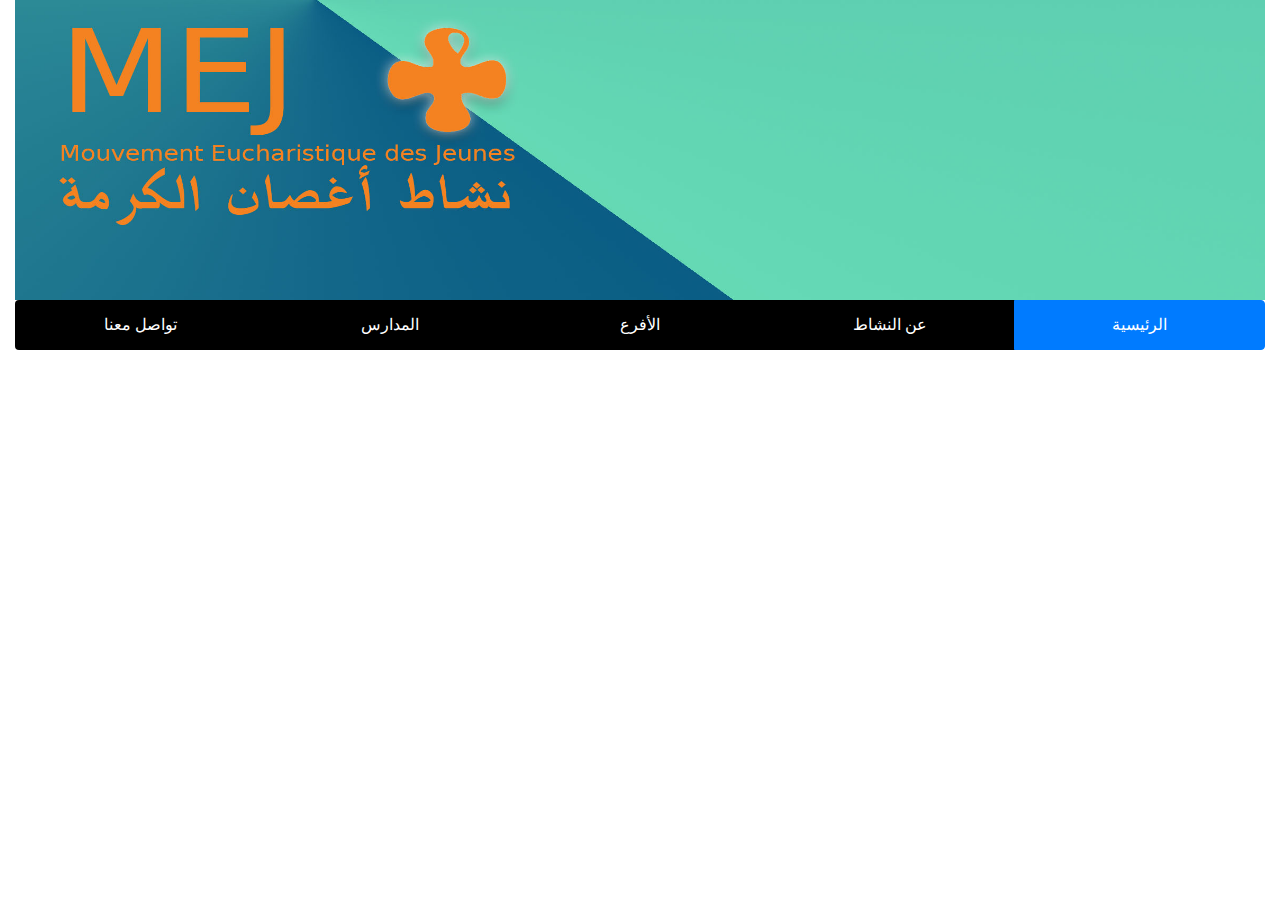
<file: index.html>
<!DOCTYPE html>
<html>
    <head>
        <title>Mej Alexandrie</title>
        <link rel="stylesheet" href="https://maxcdn.bootstrapcdn.com/bootstrap/4.4.1/css/bootstrap.min.css">
        <script src="https://ajax.googleapis.com/ajax/libs/jquery/3.4.1/jquery.min.js"></script>
        <script src="https://cdnjs.cloudflare.com/ajax/libs/popper.js/1.16.0/umd/popper.min.js"></script>
        <script src="https://maxcdn.bootstrapcdn.com/bootstrap/4.4.1/js/bootstrap.min.js"></script>
       <link rel="stylesheet" href="Styles.css">
    </head>
    <body>
      <div class="container-fluid">
      <img src="MEJ.jpg" alt="" width="100%" height="300px">
      <ul id="inTable" class="list-group list-group-horizontal">
        <a href="Contact_Us.html" class="list-group-item list-group-item-action myTable">تواصل معنا</a>
        <a href="Supported_Schools.html" class="list-group-item list-group-item-action myTable">المدارس</a>
        <a href="Activities.html" class="list-group-item list-group-item-action myTable">الأفرع</a>
        <a href="Who_are_we.html" class="list-group-item list-group-item-action myTable">عن النشاط</a>
        <a href="index.html" class="list-group-item list-group-item-action active myTable">الرئيسية</a>
      </ul>
    </div>
    </body>
</html>
</file>
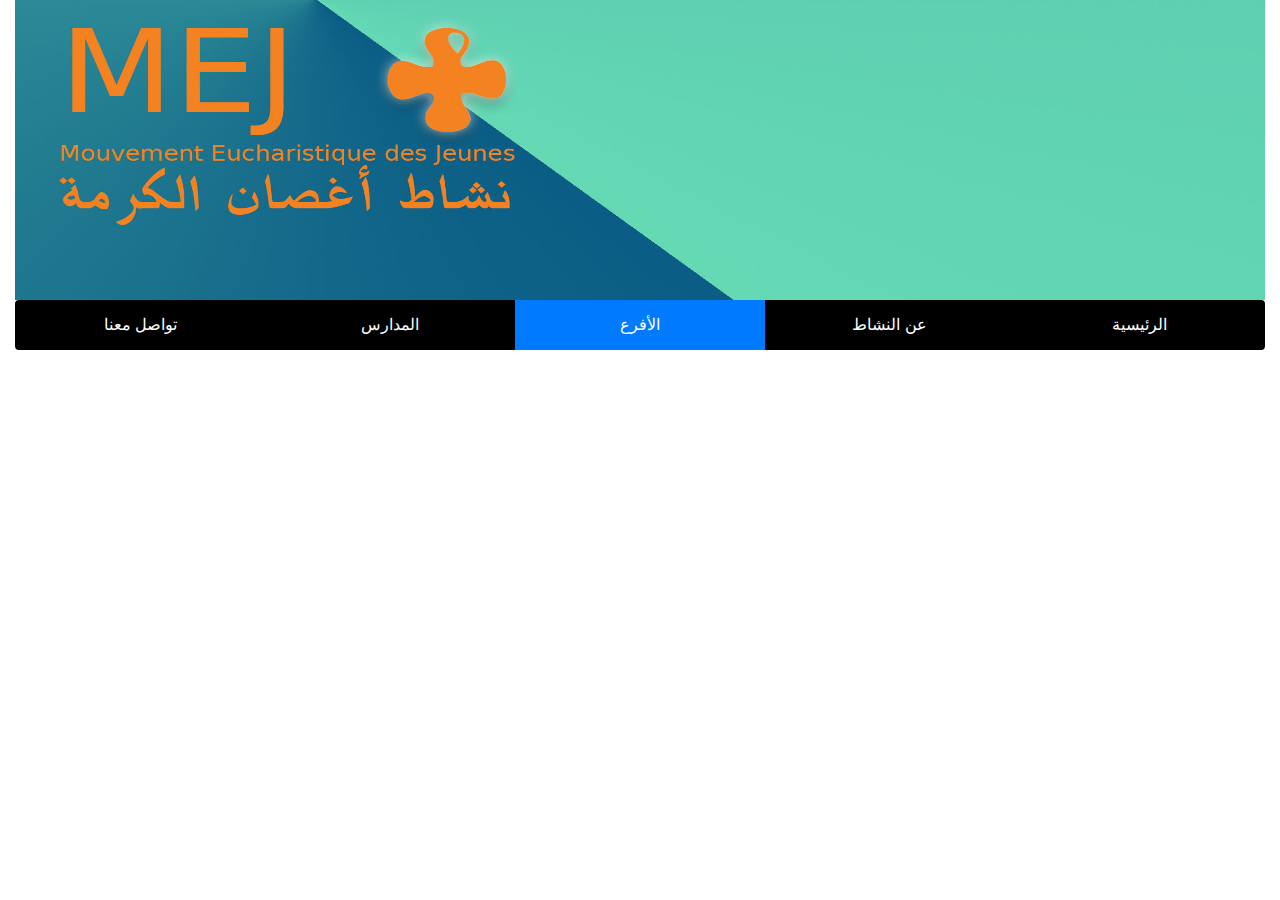
<file: Activities.html>
<!DOCTYPE html>
<html>
<html>
  <title>Mej: Activites</title>
  <link rel="stylesheet" href="https://maxcdn.bootstrapcdn.com/bootstrap/4.4.1/css/bootstrap.min.css">
  <script src="https://ajax.googleapis.com/ajax/libs/jquery/3.4.1/jquery.min.js"></script>
  <script src="https://cdnjs.cloudflare.com/ajax/libs/popper.js/1.16.0/umd/popper.min.js"></script>
  <script src="https://maxcdn.bootstrapcdn.com/bootstrap/4.4.1/js/bootstrap.min.js"></script>
 <link rel="stylesheet" href="Styles.css">
</head>
<body>
  <div class="container-fluid">
    <img src="MEJ.jpg" alt="" width="100%" height="300px">
    <ul id="inTable" class="list-group list-group-horizontal">
      <a href="Contact_Us.html" class="list-group-item list-group-item-action myTable">تواصل معنا</a>
      <a href="Supported_Schools.html" class="list-group-item list-group-item-action myTable">المدارس</a>
      <a href="Activities.html" class="list-group-item list-group-item-action active myTable">الأفرع</a>
      <a href="Who_are_we.html" class="list-group-item list-group-item-action myTable">عن النشاط</a>
      <a href="index.html" class="list-group-item list-group-item-action myTable">الرئيسية</a>
    </ul>
</div>
</body>
</html>
</file>
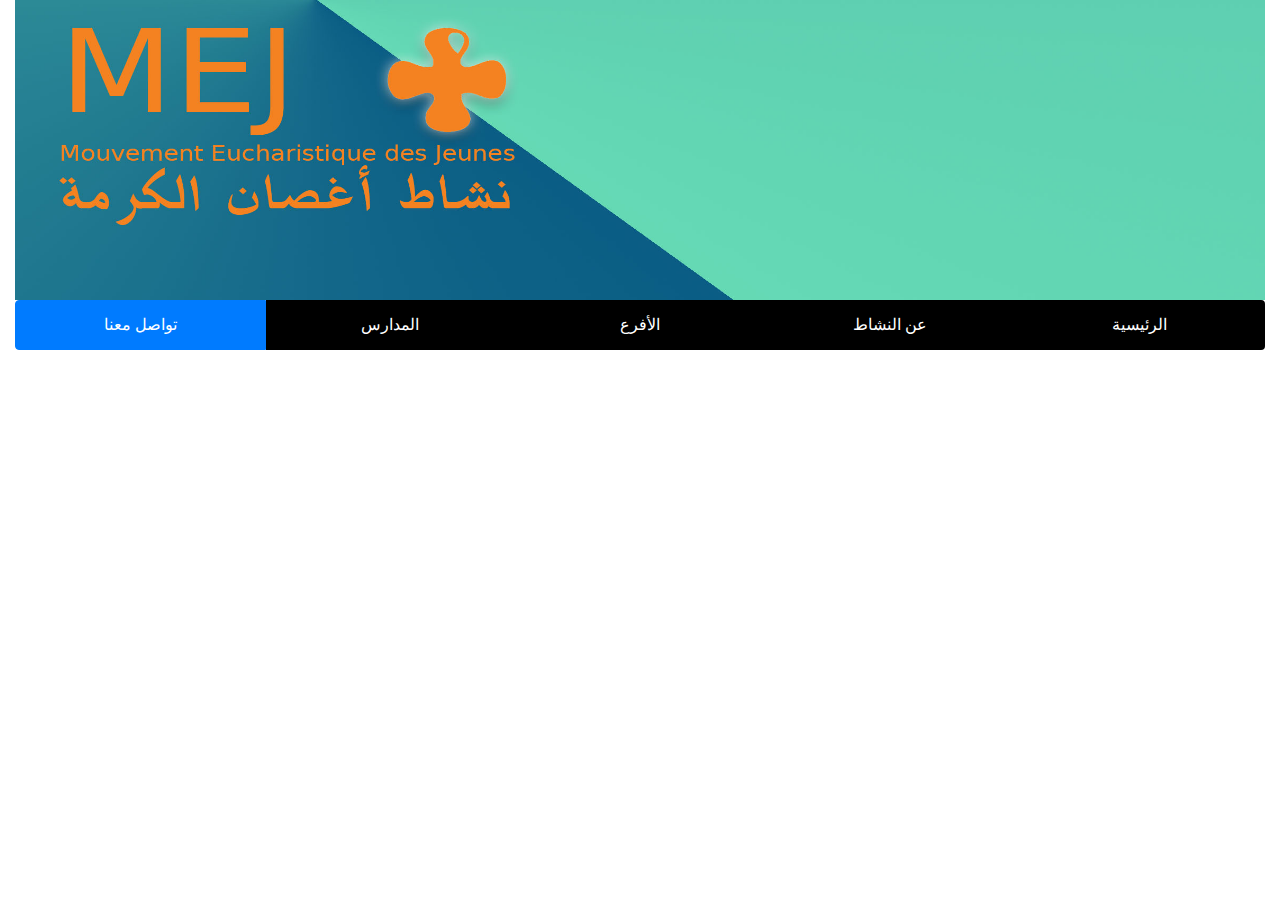
<file: Contact_Us.html>
<!DOCTYPE html>
<html>
<html>
  <title>Mej:Contact us </title>
  <link rel="stylesheet" href="https://maxcdn.bootstrapcdn.com/bootstrap/4.4.1/css/bootstrap.min.css">
  <script src="https://ajax.googleapis.com/ajax/libs/jquery/3.4.1/jquery.min.js"></script>
  <script src="https://cdnjs.cloudflare.com/ajax/libs/popper.js/1.16.0/umd/popper.min.js"></script>
  <script src="https://maxcdn.bootstrapcdn.com/bootstrap/4.4.1/js/bootstrap.min.js"></script>
  <link rel="stylesheet" href="Styles.css">
</head>
<body>
  <div class="container-fluid">
    <img src="MEJ.jpg" alt="" width="100%" height="300px">
    <ul id="inTable" class="list-group list-group-horizontal">
      <a href="Contact_Us.html" class="list-group-item list-group-item-action active myTable">تواصل معنا</a>
      <a href="Supported_Schools.html" class="list-group-item list-group-item-action myTable">المدارس</a>
      <a href="Activities.html" class="list-group-item list-group-item-action myTable">الأفرع</a>
      <a href="Who_are_we.html" class="list-group-item list-group-item-action myTable">عن النشاط</a>
      <a href="index.html" class="list-group-item list-group-item-action myTable">الرئيسية</a>
    </ul>
  </div>
</body>
</html>
</file>
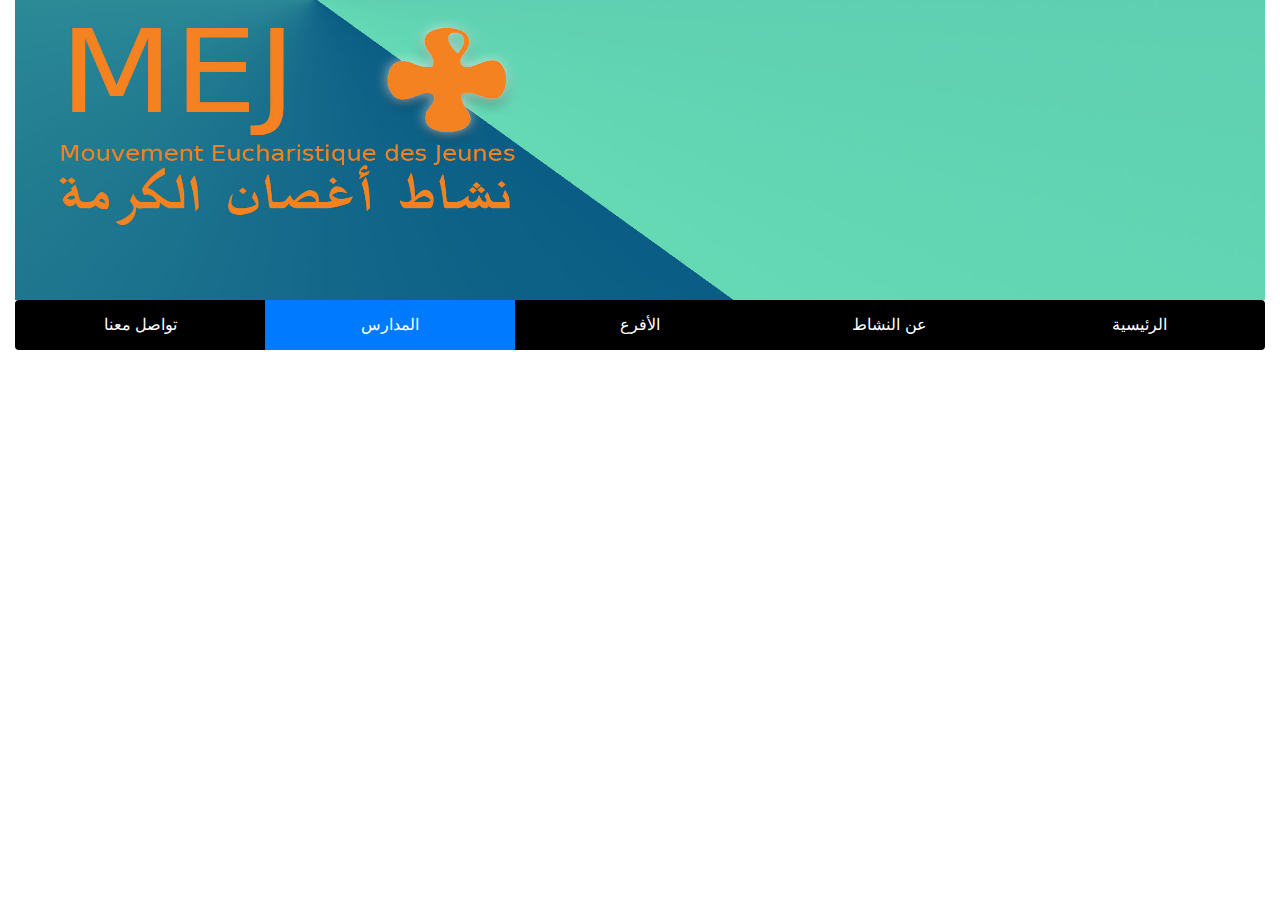
<file: Supported_Schools.html>
<!DOCTYPE html>
<html>
<html>
  <title>Mej: Supported schools</title>
  <link rel="stylesheet" href="https://maxcdn.bootstrapcdn.com/bootstrap/4.4.1/css/bootstrap.min.css">
  <script src="https://ajax.googleapis.com/ajax/libs/jquery/3.4.1/jquery.min.js"></script>
  <script src="https://cdnjs.cloudflare.com/ajax/libs/popper.js/1.16.0/umd/popper.min.js"></script>
  <script src="https://maxcdn.bootstrapcdn.com/bootstrap/4.4.1/js/bootstrap.min.js"></script>
  <link rel="stylesheet" href="Styles.css">
</head>
<body>
  <div class="container-fluid">
    <img src="MEJ.jpg" alt="" width="100%" height="300px">
    <ul id="inTable" class="list-group list-group-horizontal">
      <a href="Contact_Us.html" class="list-group-item list-group-item-action myTable">تواصل معنا</a>
      <a href="Supported_Schools.html" class="list-group-item list-group-item-action active myTable">المدارس</a>
      <a href="Activities.html" class="list-group-item list-group-item-action myTable">الأفرع</a>
      <a href="Who_are_we.html" class="list-group-item list-group-item-action myTable">عن النشاط</a>
      <a href="index.html" class="list-group-item list-group-item-action myTable">الرئيسية</a>
    </ul>
  </div>

</body>
</html>
</file>
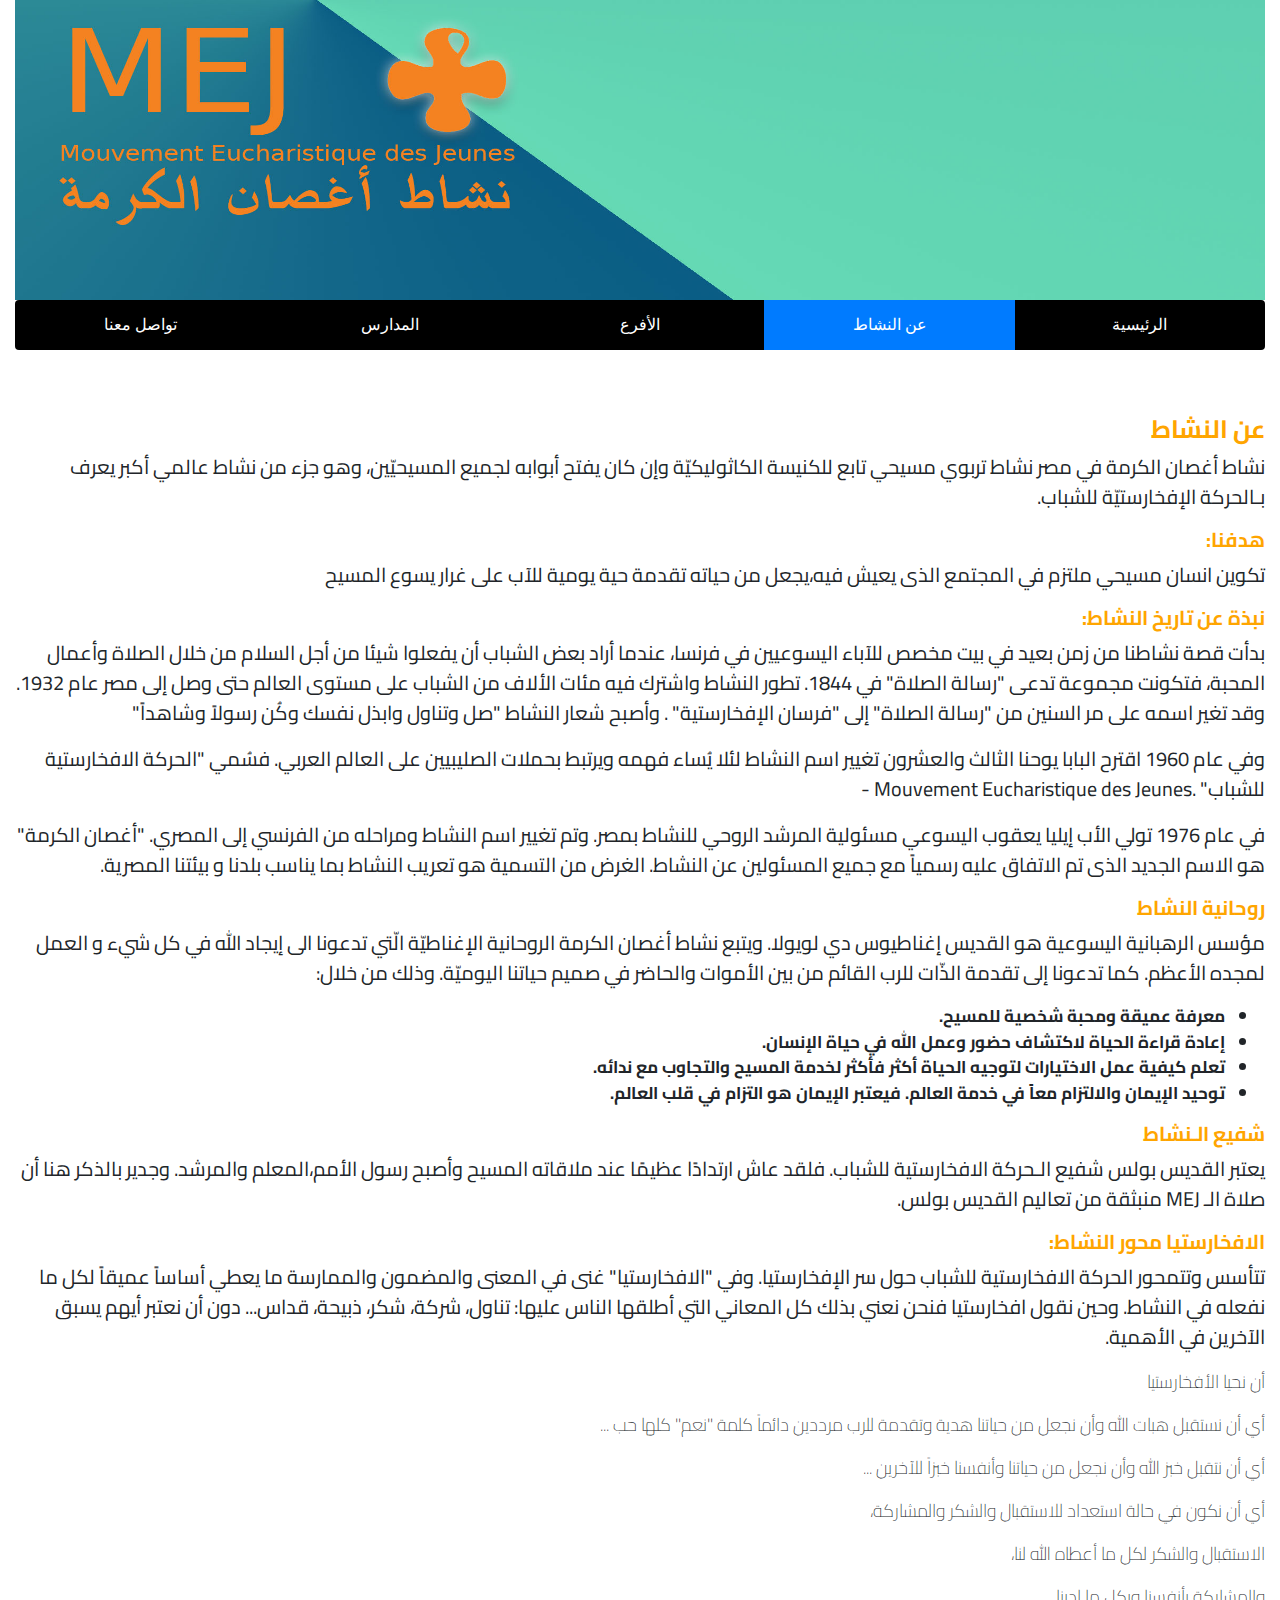
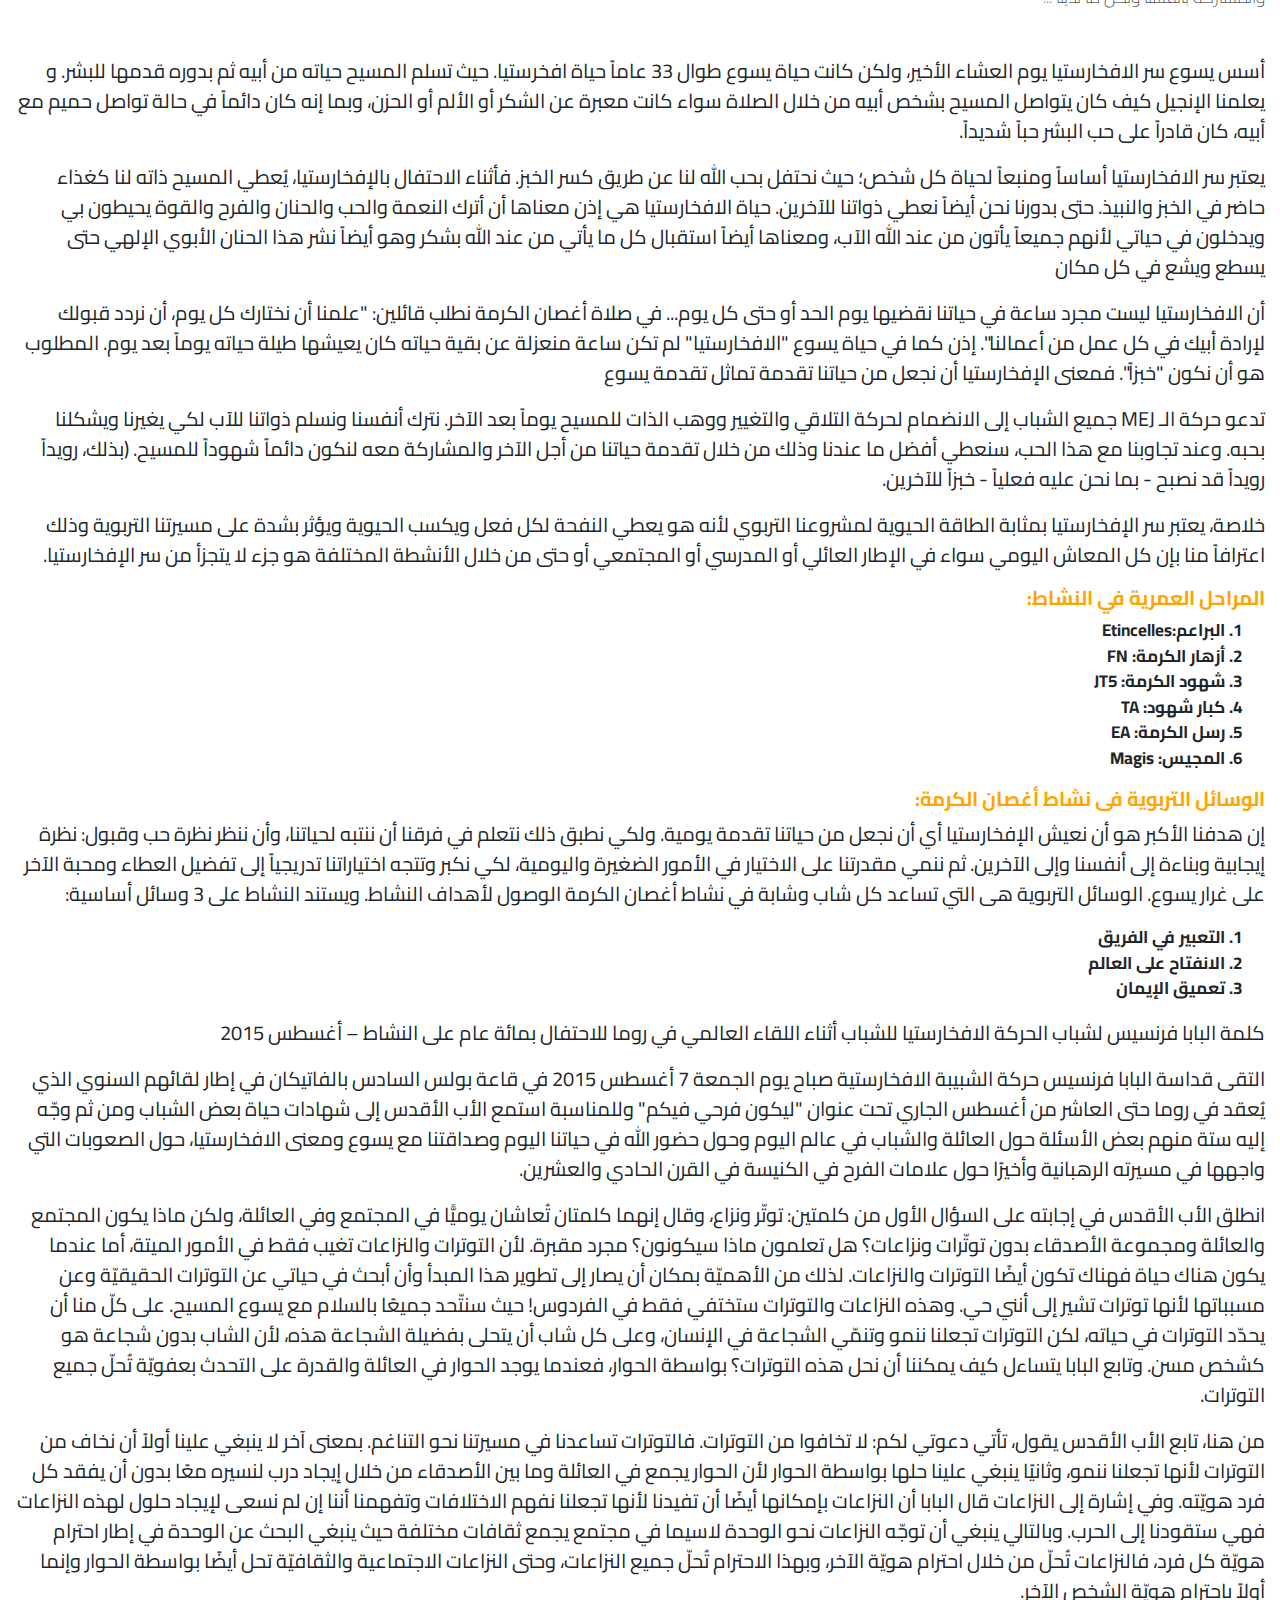
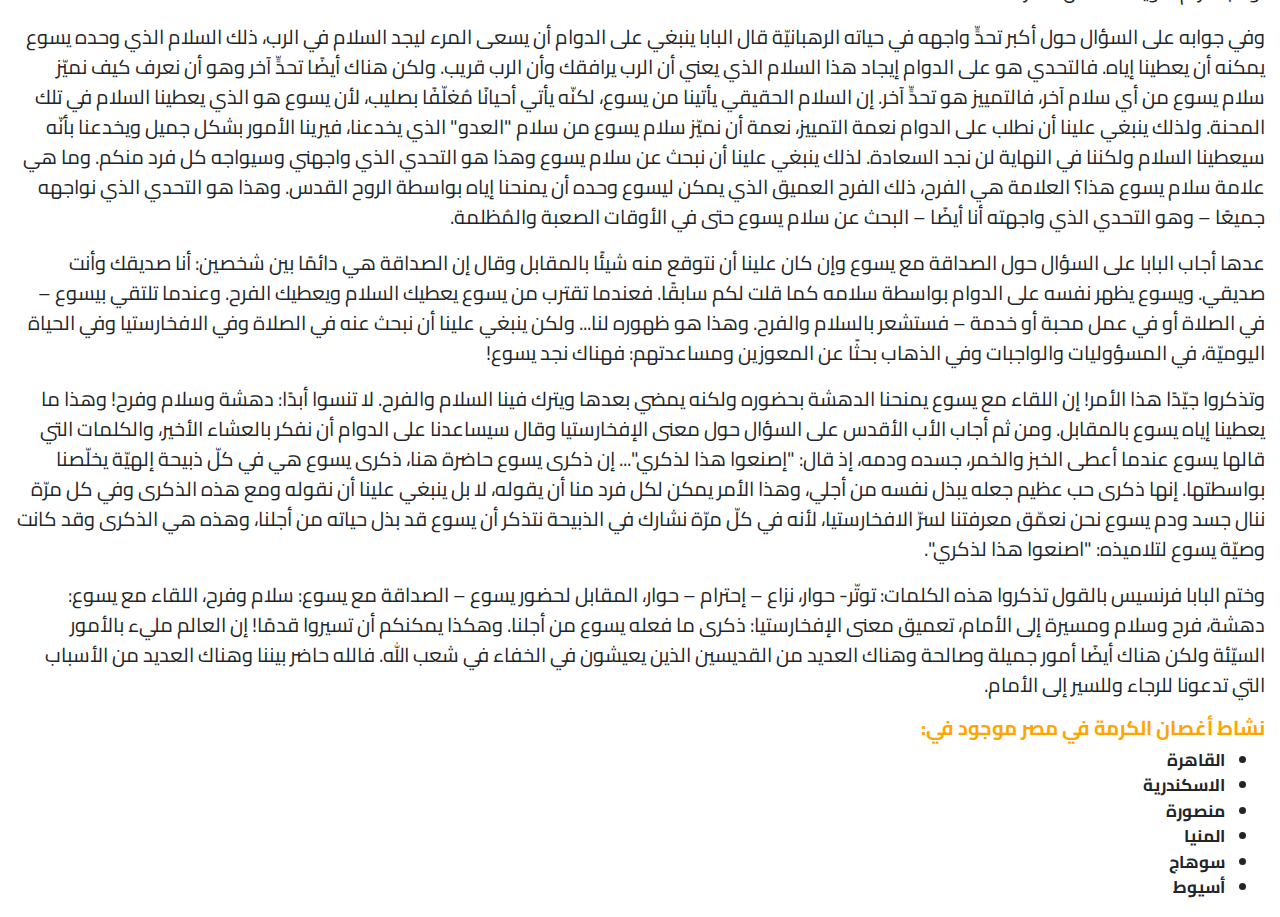
<file: Who_are_we.html>
<!DOCTYPE html>
<html>
<html>
  <title>Mej: عن النشاط</title>
  <link rel="stylesheet" href="https://maxcdn.bootstrapcdn.com/bootstrap/4.4.1/css/bootstrap.min.css">
  <script src="https://ajax.googleapis.com/ajax/libs/jquery/3.4.1/jquery.min.js"></script>
  <script src="https://cdnjs.cloudflare.com/ajax/libs/popper.js/1.16.0/umd/popper.min.js"></script>
  <script src="https://maxcdn.bootstrapcdn.com/bootstrap/4.4.1/js/bootstrap.min.js"></script>
  <link href="https://fonts.googleapis.com/css2?family=Cairo&display=swap" rel="stylesheet">
  <link rel="stylesheet" href="Styles.css">
</head>
<body>
  <div class="container-fluid">
    <img src="MEJ.jpg" alt="" width="100%" height="300px">
    <ul id="inTable" class="list-group list-group-horizontal">
      <a href="Contact_Us.html" class="list-group-item list-group-item-action myTable">تواصل معنا</a>
      <a href="Supported_Schools.html" class="list-group-item list-group-item-action myTable">المدارس</a>
      <a href="Activities.html" class="list-group-item list-group-item-action myTable">الأفرع</a>
      <a href="Who_are_we.html" class="list-group-item list-group-item-action active myTable">عن النشاط</a>
      <a href="index.html" class="list-group-item list-group-item-action myTable">الرئيسية</a>
    </ul>
    <p><br><br></p>
   <h1>عن النشاط</h1>
  <p class="p1">نشاط أغصان الكرمة في مصر نشاط تربوي مسيحي تابع للكنيسة الكاثوليكيّة وإن كان يفتح أبوابه لجميع المسيحيّين، وهو جزء من نشاط عالمي أكبر يعرف بـالحركة الإفخارستيّة للشباب.</p>
  <h3>هدفنا:</h3>
  <p class="p1">تكوين انسان مسيحي ملتزم في المجتمع الذى يعيش فيه،يجعل من حياته تقدمة حية يومية للآب على غرار يسوع المسيح</p>
  <h3>نبذة عن تاريخ النشاط:</h3>
  <p class="p1">بدأت قصة نشاطنا من زمن بعيد في بيت مخصص للآباء اليسوعيين في فرنسا، عندما أراد بعض الشباب أن يفعلوا شيئا من أجل السلام من خلال الصلاة وأعمال المحبة، فتكونت مجموعة تدعى "رسالة الصلاة" في 1844.  تطور النشاط واشترك فيه مئات الألاف من الشباب على مستوى العالم حتى وصل إلى مصر عام 1932. وقد تغير اسمه على مر السنين من "رسالة الصلاة" إلى "فرسان الإفخارستية" . وأصبح شعار النشاط "صل وتناول وابذل نفسك وكُن رسولاً وشاهداً"</p>
  <p class="p1">وفي عام 1960 اقترح البابا يوحنا الثالث والعشرون تغيير اسم النشاط لئلا يُساء فهمه ويرتبط بحملات الصليبيين على العالم العربي. فسُمي "الحركة الافخارستية للشباب" .Mouvement Eucharistique des Jeunes -  </p>
  <p class="p1">في عام 1976 تولي الأب إيليا يعقوب اليسوعي مسئولية المرشد الروحي للنشاط بمصر. وتم تغيير اسم النشاط ومراحله من الفرنسي إلى المصري. "أغصان الكرمة" هو الاسم الجديد الذى تم الاتفاق عليه رسمياً مع جميع المسئولين عن النشاط. الغرض من التسمية هو تعريب النشاط بما يناسب بلدنا و بيئتنا المصرية.</p>
  <h3>روحانية النشاط</h3>
  <p class="p1">مؤسس الرهبانية اليسوعية هو القديس إغناطيوس دي لويولا.  ويتبع نشاط أغصان الكرمة الروحانية الإغناطيّة الّتي تدعونا الى إيجاد الله في كل شيء و العمل لمجده الأعظم. كما تدعونا إلى تقدمة الذّات للرب القائم من بين الأموات والحاضر في صميم حياتنا اليوميّة. وذلك من خلال:</p>
  <ul class="list1">
    <li>معرفة عميقة ومحبة شخصية للمسيح.</li>
    <li>إعادة قراءة الحياة لاكتشاف حضور وعمل الله في حياة الإنسان.</li>
    <li>تعلم كيفية عمل الاختيارات لتوجيه الحياة أكثر فأكثر لخدمة المسيح والتجاوب مع ندائه.</li>
    <li>توحيد الإيمان والالتزام معاً في خدمة العالم. فيعتبر الإيمان هو التزام في قلب العالم.</li>
  </ul>
  <h3>شفيع الـنشاط</h3>
  <p class="p1">يعتبر القديس بولس شفيع الـحركة الافخارستية للشباب.  فلقد عاش ارتدادًا عظيمًا عند ملاقاته المسيح وأصبح رسول الأمم،المعلم والمرشد. وجدير بالذكر هنا أن صلاة الـ MEJ منبثقة من تعاليم القديس بولس.</p>
  <h3>الافخارستيا محور النشاط:</h3>
  <p class="p1">تتأسس وتتمحور الحركة الافخارستية للشباب حول سر الإفخارستيا. وفي "الافخارستيا" غنى في المعنى والمضمون والممارسة ما يعطي أساساً عميقاً لكل ما نفعله في النشاط. وحين نقول افخارستيا فنحن نعني بذلك كل المعاني التي أطلقها الناس عليها: تناول، شركة، شكر، ذبيحة، قداس... دون أن نعتبر أيهم يسبق الآخرين في الأهمية.</p>
  <p class="p2">أن نحيا الأفخارستيا</p>
  <p class="p2">أي أن نستقبل هبات الله وأن نجعل من حياتنا هدية وتقدمة للرب مرددين دائماً كلمة "نعم" كلها حب ...</p>
  <p class="p2">أي أن نتقبل خبز الله وأن نجعل من حياتنا وأنفسنا خبزاً للآخرين ...</p>
  <p class="p2">أي أن نكون في حالة استعداد للاستقبال والشكر والمشاركة،</p>
  <p class="p2">الاستقبال والشكر لكل ما أعطاه الله لنا،</p>
  <p class="p2">والمشاركة بأنفسنا وبكل ما لدينا ...</p>
  <p class="p1"><br>أسس يسوع سر الافخارستيا يوم العشاء الأخير، ولكن كانت حياة يسوع طوال 33 عاماً حياة افخرستيا. حيث تسلم المسيح حياته من أبيه ثم بدوره قدمها للبشر. و يعلمنا الإنجيل كيف كان يتواصل المسيح بشخص أبيه من خلال الصلاة سواء كانت معبرة عن الشكر أو الألم أو الحزن، وبما إنه كان دائماً في حالة تواصل حميم مع أبيه، كان قادراً على حب البشر حباً شديداً.</p>
  <p class="p1">يعتبر سر الافخارستيا أساساً ومنبعاً لحياة كل شخص؛ حيث نحتفل بحب الله لنا عن طريق كسر الخبز.  فأثناء الاحتفال بالإفخارستيا، يُعطي المسيح ذاته لنا كغذاء حاضر في الخبز والنبيذ. حتى بدورنا نحن أيضاً نعطي ذواتنا للآخرين. حياة الافخارستيا هي إذن معناها أن أترك النعمة والحب والحنان والفرح والقوة يحيطون بي ويدخلون في حياتي لأنهم جميعاً يأتون من عند الله الآب، ومعناها أيضاً استقبال كل ما يأتي من عند الله بشكر وهو أيضاً نشر هذا الحنان الأبوي الإلهي حتى يسطع ويشع في كل مكان</p>
  <p class="p1">أن الافخارستيا ليست مجرد ساعة في حياتنا نقضيها يوم الحد أو حتى كل يوم... في صلاة أغصان الكرمة نطلب قائلين: "علمنا أن نختارك كل يوم، أن نردد قبولك لإرادة أبيك في كل عمل من أعمالنا". إذن كما في حياة يسوع "الافخارستيا" لم تكن ساعة منعزلة عن بقية حياته كان يعيشها طيلة حياته يوماً بعد يوم. المطلوب هو أن نكون "خبزاً". فمعنى الإفخارستيا أن نجعل من حياتنا تقدمة تماثل تقدمة يسوع</p>
  <p class="p1">تدعو حركة الـ MEJ جميع الشباب إلى الانضمام لحركة التلاقي والتغيير ووهب الذات للمسيح يوماً بعد الآخر. نترك أنفسنا ونسلم ذواتنا للآب لكي يغيرنا ويشكلنا بحبه. وعند تجاوبنا مع هذا الحب، سنعطي أفضل ما عندنا وذلك من خلال تقدمة حياتنا من أجل الآخر والمشاركة معه لنكون دائماً شهوداً للمسيح. (بذلك، رويداً رويداً قد نصبح - بما نحن عليه فعلياً - خبزاً للآخرين.</p>
  <p class="p1">خلاصة، يعتبر سر الإفخارستيا بمثابة الطاقة الحيوية لمشروعنا التربوي لأنه هو يعطي النفحة لكل فعل ويكسب الحيوية ويؤثر بشدة على مسيرتنا التربوية وذلك اعترافاً منا بإن كل المعاش اليومي سواء في الإطار العائلي أو المدرسي أو المجتمعي أو حتى من خلال الأنشطة المختلفة هو جزء لا يتجزأ من سر الإفخارستيا.</p>
  <h3>المراحل العمرية في النشاط:</h3>
  <ol class="list1">
    <li>البراعم:Etincelles</li>
    <li>أزهار الكرمة:  FN</li>
    <li>شهود الكرمة: JT5</li>
    <li>كبار شهود: TA</li>
    <li>رسل الكرمة: EA </li>
    <li>المجيس: Magis</li>
  </ol>
  <h3>الوسائل التربوية فى نشاط أغصان الكرمة:</h3>
  <p class="p1">إن هدفنا الأكبر هو أن نعيش الإفخارستيا أي أن نجعل من حياتنا تقدمة يومية. ولكي نطبق ذلك نتعلم في فرقنا أن ننتبه لحياتنا، وأن ننظر نظرة حب وقبول: نظرة إيجابية وبناءة إلى أنفسنا وإلى الآخرين. ثم ننمي مقدرتنا على الاختيار في الأمور الضغيرة واليومية، لكي نكبر وتتجه اختياراتنا تدريجياً إلى تفضيل العطاء ومحبة الآخر على غرار يسوع.
الوسائل التربوية هى التي تساعد كل شاب وشابة في نشاط أغصان الكرمة الوصول لأهداف النشاط. ويستند النشاط على 3 وسائل أساسية:</p>
  <ol class="list1">
    <li>التعبير في الفريق</li>
    <li>الانفتاح على العالم</li>
    <li>تعميق الإيمان</li>
  </ol>
  <p class="p1">كلمة البابا فرنسيس لشباب الحركة الافخارستيا للشباب
أثناء اللقاء العالمي في روما للاحتفال
بمائة عام على النشاط – أغسطس 2015</p>
 <p class="p1">التقى قداسة البابا فرنسيس حركة الشبيبة الافخارستية صباح يوم الجمعة 7 أغسطس 2015 في قاعة بولس السادس بالفاتيكان في إطار لقائهم السنوي الذي يُعقد في روما حتى العاشر من أغسطس الجاري تحت عنوان "ليكون فرحي فيكم" وللمناسبة استمع الأب الأقدس إلى شهادات حياة بعض الشباب ومن ثم وجّه إليه ستة منهم بعض الأسئلة حول العائلة والشباب في عالم اليوم وحول حضور الله في حياتنا اليوم وصداقتنا مع يسوع ومعنى الافخارستيا، حول الصعوبات التي واجهها في مسيرته الرهبانية وأخيرًا حول علامات الفرح في الكنيسة في القرن الحادي والعشرين.</p>
 <p class="p1">انطلق الأب الأقدس في إجابته على السؤال الأول من كلمتين: توتّر ونزاع، وقال إنهما كلمتان تُعاشان يوميًّا في المجتمع وفي العائلة، ولكن ماذا يكون المجتمع والعائلة ومجموعة الأصدقاء بدون توتّرات ونزاعات؟ هل تعلمون ماذا سيكونون؟ مجرد مقبرة. لأن التوترات والنزاعات تغيب فقط في الأمور الميتة، أما عندما يكون هناك حياة فهناك تكون أيضًا التوترات والنزاعات. لذلك من الأهميّة بمكان أن يصار إلى تطوير هذا المبدأ وأن أبحث في حياتي عن التوترات الحقيقيّة وعن مسبباتها لأنها توترات تشير إلى أنني حي. وهذه النزاعات والتوترات ستختفي فقط في الفردوس! حيث سنتّحد جميعًا بالسلام مع يسوع المسيح. على كلّ منا أن يحدّد التوترات في حياته، لكن التوترات تجعلنا ننمو وتنمّي الشجاعة في الإنسان، وعلى كل شاب أن يتحلى بفضيلة الشجاعة هذه، لأن الشاب بدون شجاعة هو كشخص مسن. وتابع البابا يتساءل كيف يمكننا أن نحل هذه التوترات؟ بواسطة الحوار، فعندما يوجد الحوار في العائلة والقدرة على التحدث بعفويّة تُحلّ جميع التوترات.</p>
 <p class="p1">من هنا، تابع الأب الأقدس يقول، تأتي دعوتي لكم: لا تخافوا من التوترات. فالتوترات تساعدنا في مسيرتنا نحو التناغم. بمعنى آخر لا ينبغي علينا أولاً أن نخاف من التوترات لأنها تجعلنا ننمو، وثانيًا ينبغي علينا حلها بواسطة الحوار لأن الحوار يجمع في العائلة وما بين الأصدقاء من خلال إيجاد درب لنسيره معًا بدون أن يفقد كل فرد هويّته. وفي إشارة إلى النزاعات قال البابا أن النزاعات بإمكانها أيضًا أن تفيدنا لأنها تجعلنا نفهم الاختلافات وتفهمنا أننا إن لم نسعى لإيجاد حلول لهذه النزاعات فهي ستقودنا إلى الحرب. وبالتالي ينبغي أن توجّه النزاعات نحو الوحدة لاسيما في مجتمع يجمع ثقافات مختلفة حيث ينبغي البحث عن الوحدة في إطار احترام هويّة كل فرد، فالنزاعات تُحلّ من خلال احترام هويّة الآخر، وبهذا الاحترام تُحلّ جميع النزاعات، وحتى النزاعات الاجتماعية والثقافيّة تحل أيضًا بواسطة الحوار وإنما أولاً باحترام هويّة الشخص الآخر.</p>
 <p class="p1">وفي جوابه على السؤال حول أكبر تحدٍّ واجهه في حياته الرهبانيّة قال البابا ينبغي على الدوام أن يسعى المرء ليجد السلام في الرب، ذلك السلام الذي وحده يسوع يمكنه أن يعطينا إياه. فالتحدي هو على الدوام إيجاد هذا السلام الذي يعني أن الرب يرافقك وأن الرب قريب. ولكن هناك أيضًا تحدٍّ آخر وهو أن نعرف كيف نميّز سلام يسوع من أي سلام آخر، فالتمييز هو تحدٍّ آخر. إن السلام الحقيقي يأتينا من يسوع، لكنّه يأتي أحيانًا مُغلّفًا بصليب، لأن يسوع هو الذي يعطينا السلام في تلك المحنة. ولذلك ينبغي علينا أن نطلب على الدوام نعمة التمييز، نعمة أن نميّز سلام يسوع من سلام "العدو" الذي يخدعنا، فيرينا الأمور بشكل جميل ويخدعنا بأنّه سيعطينا السلام ولكننا في النهاية لن نجد السعادة. لذلك ينبغي علينا أن نبحث عن سلام يسوع وهذا هو التحدي الذي واجهني وسيواجه كل فرد منكم. وما هي علامة سلام يسوع هذا؟ العلامة هي الفرح، ذلك الفرح العميق الذي يمكن ليسوع وحده أن يمنحنا إياه بواسطة الروح القدس. وهذا هو التحدي الذي نواجهه جميعًا – وهو التحدي الذي واجهته أنا أيضًا – البحث عن سلام يسوع حتى في الأوقات الصعبة والمُظلمة.</p>
 <p class="p1">عدها أجاب البابا على السؤال حول الصداقة مع يسوع وإن كان علينا أن نتوقع منه شيئًا بالمقابل وقال إن الصداقة هي دائمًا بين شخصين: أنا صديقك وأنت صديقي. ويسوع يظهر نفسه على الدوام بواسطة سلامه كما قلت لكم سابقًا. فعندما تقترب من يسوع يعطيك السلام ويعطيك الفرح. وعندما تلتقي بيسوع – في الصلاة أو في عمل محبة أو خدمة – فستشعر بالسلام والفرح. وهذا هو ظهوره لنا... ولكن ينبغي علينا أن نبحث عنه في الصلاة وفي الافخارستيا وفي الحياة اليوميّة، في المسؤوليات والواجبات وفي الذهاب بحثًا عن المعوزين ومساعدتهم: فهناك نجد يسوع!</p>
 <p class="p1">وتذكروا جيّدًا هذا الأمر! إن اللقاء مع يسوع يمنحنا الدهشة بحضوره ولكنه يمضي بعدها ويترك فينا السلام والفرح. لا تنسوا أبدًا: دهشة وسلام وفرح! وهذا ما يعطينا إياه يسوع بالمقابل. ومن ثم أجاب الأب الأقدس على السؤال حول معنى الإفخارستيا وقال سيساعدنا على الدوام أن نفكر بالعشاء الأخير، والكلمات التي قالها يسوع عندما أعطى الخبز والخمر، جسده ودمه، إذ قال: "إصنعوا هذا لذكري"... إن ذكرى يسوع حاضرة هنا، ذكرى يسوع هي في كلّ ذبيحة إلهيّة يخلّصنا بواسطتها. إنها ذكرى حب عظيم جعله يبذل نفسه من أجلي، وهذا الأمر يمكن لكل فرد منا أن يقوله، لا بل ينبغي علينا أن نقوله ومع هذه الذكرى وفي كل مرّة ننال جسد ودم يسوع نحن نعمّق معرفتنا لسرّ الافخارستيا، لأنه في كلّ مرّة نشارك في الذبيحة نتذكر أن يسوع قد بذل حياته من أجلنا، وهذه هي الذكرى وقد كانت وصيّة يسوع لتلاميذه: "اصنعوا هذا لذكري".</p>
 <p class="p1">وختم البابا فرنسيس بالقول تذكروا هذه الكلمات: توتّر- حوار، نزاع – إحترام – حوار، المقابل لحضور يسوع – الصداقة مع يسوع: سلام وفرح، اللقاء مع يسوع: دهشة، فرح وسلام ومسيرة إلى الأمام، تعميق معنى الإفخارستيا: ذكرى ما فعله يسوع من أجلنا. وهكذا يمكنكم أن تسيروا قدمًا! إن العالم مليء بالأمور السيّئة ولكن هناك أيضًا أمور جميلة وصالحة وهناك العديد من القديسين الذين يعيشون في الخفاء في شعب الله. فالله حاضر بيننا وهناك العديد من الأسباب التي تدعونا للرجاء وللسير إلى الأمام.</p>
 <h3>نشاط أغصان الكرمة في مصر موجود في:</h3>
 <ul class="list1">
   <li>القاهرة</li>
   <li>الاسكندرية</li>
   <li>منصورة</li>
   <li>المنيا</li>
   <li>سوهاج</li>
   <li>أسيوط</li>
 </ul>
  </div>
</body>
</html>
</file>
<file: Styles.css>
h1{
  color : black;
  font-family: 'Cairo', sans-serif;
  font-size: 25px;
  direction: rtl;
  text-align: right;
  color: orange;
  font-weight: bold;
}
.p1{
  font-family: 'Cairo', sans-serif;
  direction: rtl;
  text-align: right;
  font-size: 20px;
}
.p2{
  font-family: 'Cairo', sans-serif;
  direction: rtl;
  text-align: right;
  font-size: 18px;
  font-weight: lighter;
}
h3{
  font-family: 'Cairo', sans-serif;
  direction: rtl;
  text-align: right;
  font-size: 20px;
  font-weight: bold;
  color: orange;
}
.list1{
  font-family: 'Cairo', sans-serif;
  direction: rtl;
  text-align: right;
  font-size: 17px;
  font-weight:bold;

}
#inTable{
  text-align: center;
}
.myTable{
  background-color: black;
  color: white;
}
.c1{
  font-weight: bold;
  color: black;
  font-family: sans-serif;
  font-size: 30px;
}
</file>
